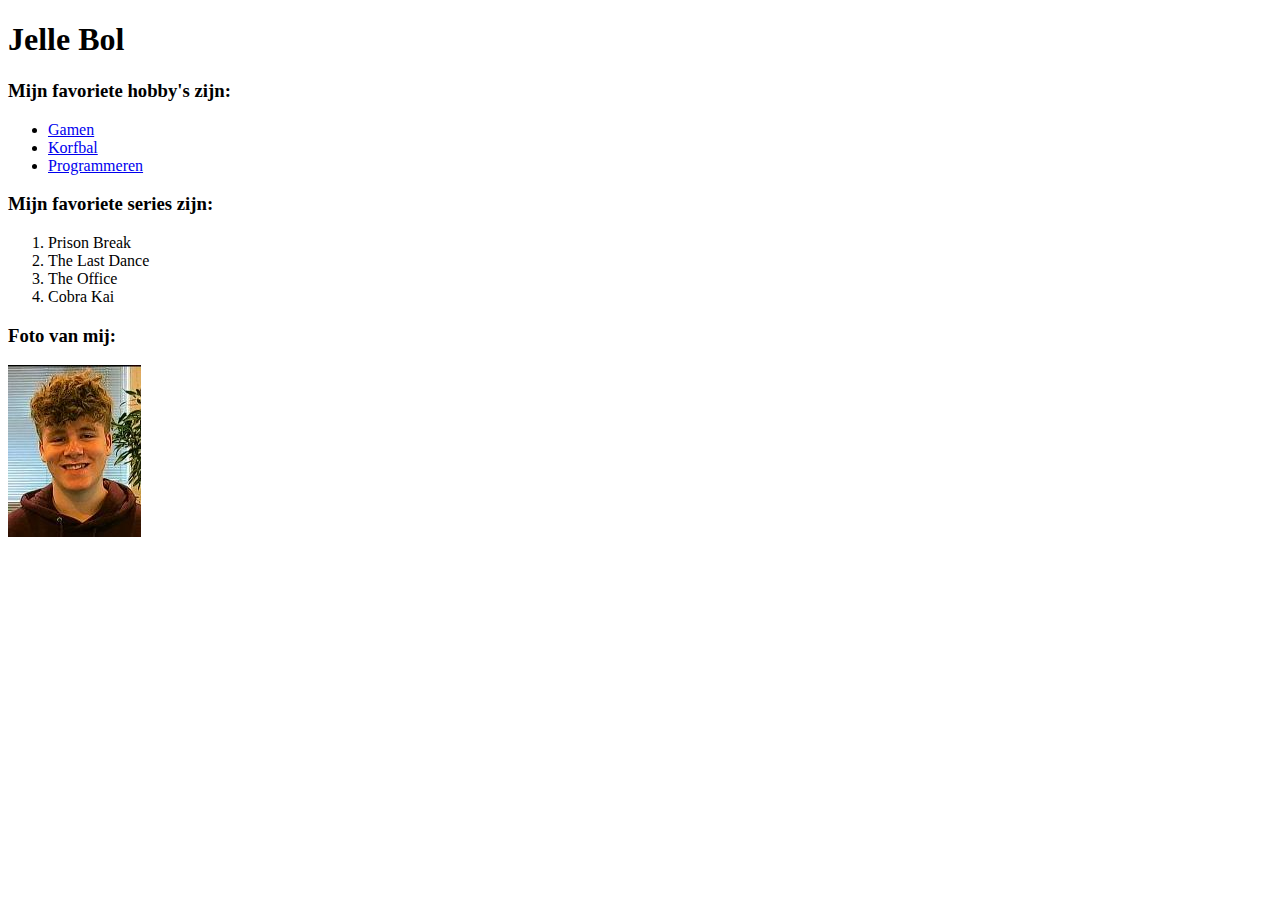
<file: 02-level/index.html>
<!DOCTYPE html>
<html>
    <head>
        <title>Jelle Bol</title>
    </head>
    <body>
        <h1>
            Jelle Bol
        </h1>
        <h3>
            Mijn favoriete hobby's zijn:
        </h3>
        <ul>
            <li><a href="https://nl.wikipedia.org/wiki/Computerspel">Gamen</a></li>
            <li><a href="https://nl.wikipedia.org/wiki/Korfbal">Korfbal</a></li>
            <li><a href="https://nl.wikipedia.org/wiki/Programmeren_(computer)">Programmeren</a></li>
        </ul>
        <h3>
            Mijn favoriete series zijn:
        </h3>
        <ol>
            <li>Prison Break</li>
            <li>The Last Dance</li>
            <li>The Office</li>
            <li>Cobra Kai</li>
        </ol>
        <h3>
            Foto van mij:
        </h3>
        <img src="foto.jpg" alt="Een foto van mij">
    </body>
</html>
</file>
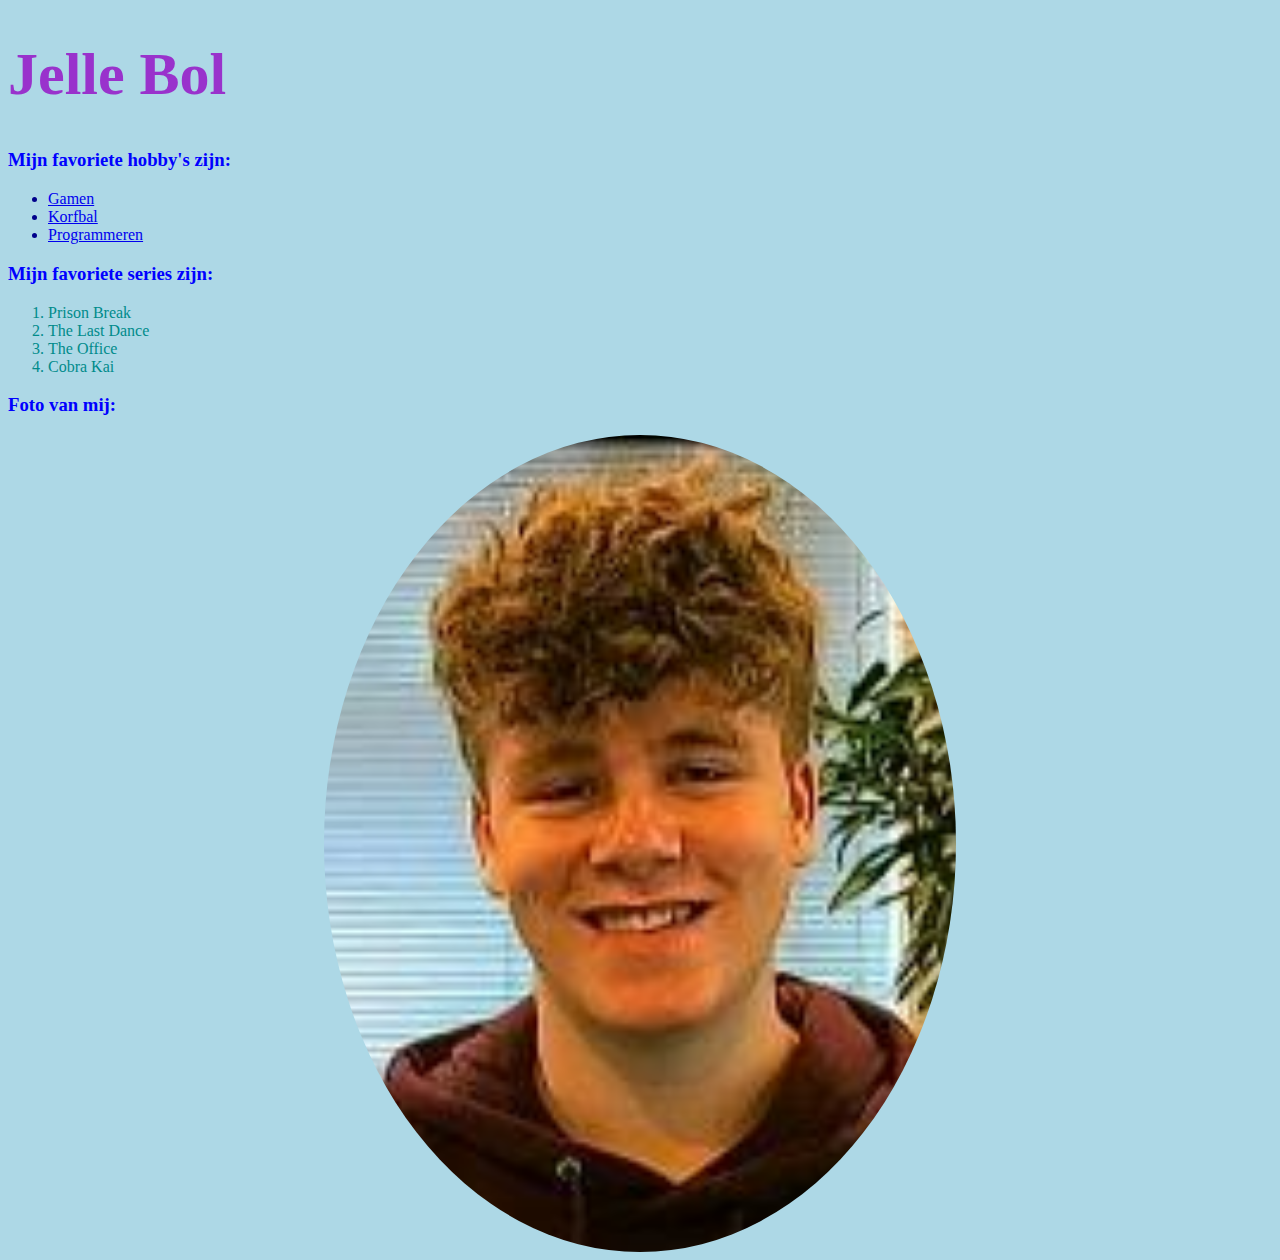
<file: 03-level/index.html>
<!DOCTYPE html>
<html>
    <head>
        <title>Jelle Bol</title>
        <link href="style.css" rel="stylesheet">
    </head>
    <body>
        <h1>
            Jelle Bol
        </h1>
        <h3>
            Mijn favoriete hobby's zijn:
        </h3>
        <ul>
            <li><a href="https://nl.wikipedia.org/wiki/Computerspel">Gamen</a></li>
            <li><a href="https://nl.wikipedia.org/wiki/Korfbal">Korfbal</a></li>
            <li><a href="https://nl.wikipedia.org/wiki/Programmeren_(computer)">Programmeren</a></li>
        </ul>
        <h3>
            Mijn favoriete series zijn:
        </h3>
        <ol>
            <li>Prison Break</li>
            <li>The Last Dance</li>
            <li>The Office</li>
            <li>Cobra Kai</li>
        </ol>
        <h3>
            Foto van mij:
        </h3>
        <img src="foto.jpg" alt="Een foto van mij">
    </body>
</html>
</file>
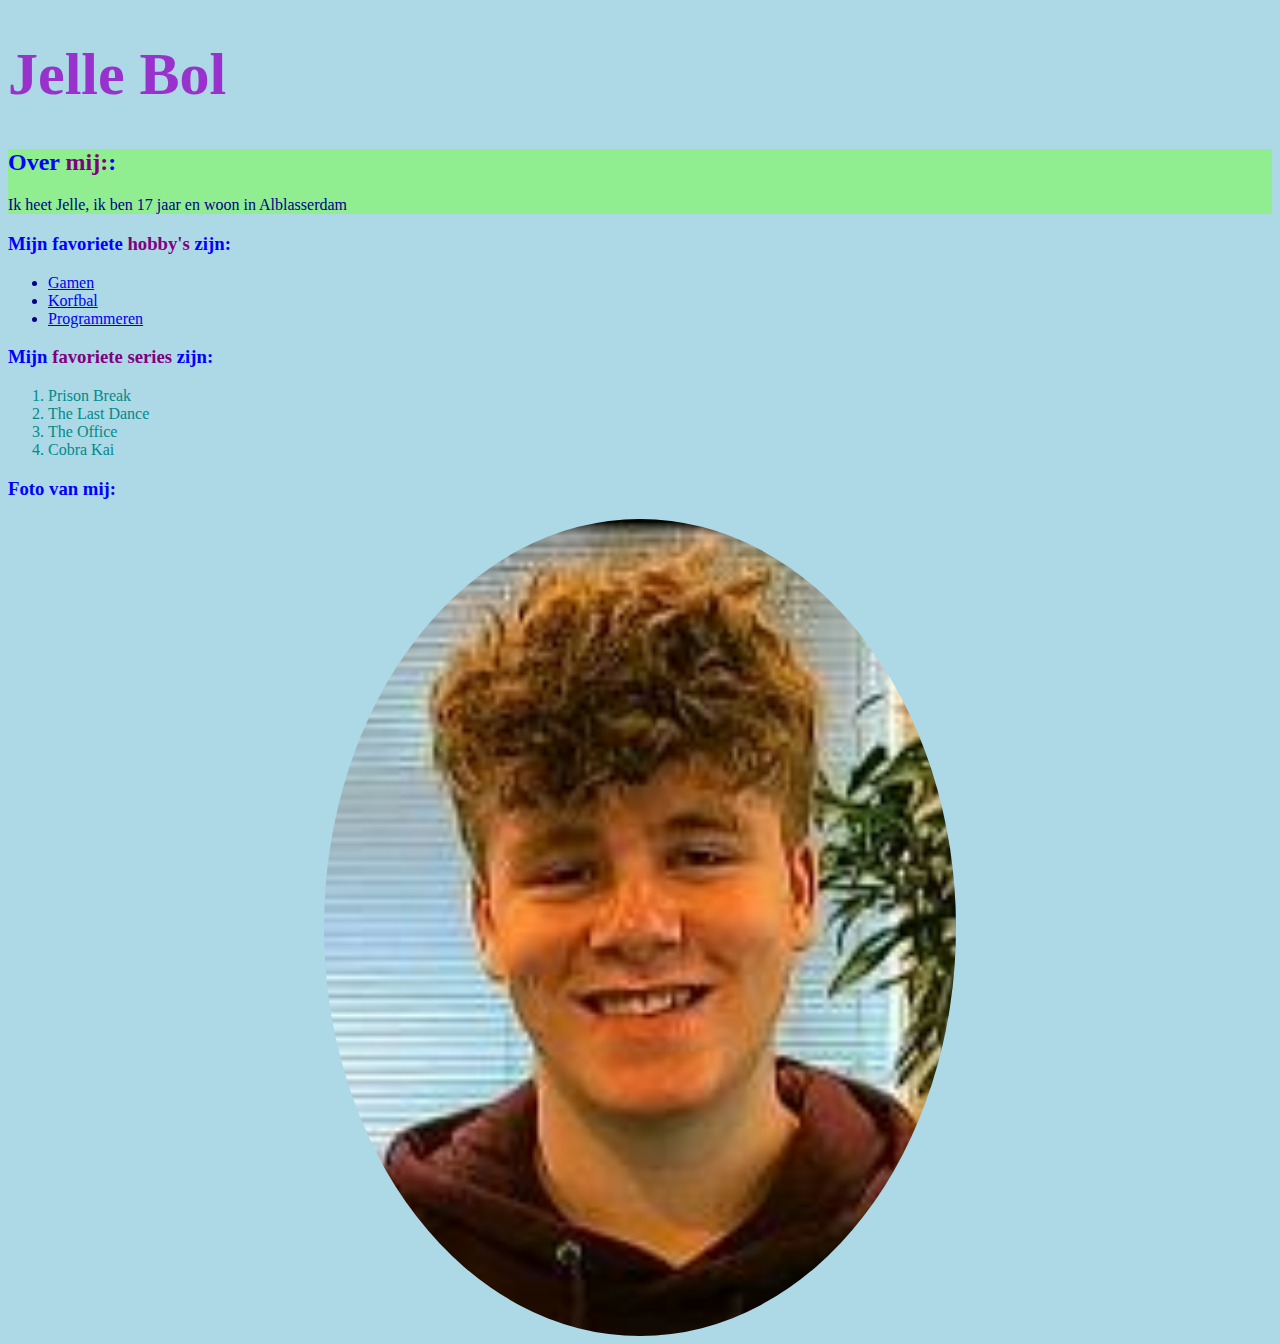
<file: 04-level/index.html>
<!DOCTYPE html>
<html>
    <head>
        <title>Jelle Bol</title>
        <link href="style.css" rel="stylesheet">
    </head>
    <body>
        <h1>
            Jelle Bol
        </h1>
        <div class="myBorder">
            <h2>Over <span style="color:purple">mij:</span>:</h2>
            <p>Ik heet Jelle, ik ben 17 jaar en woon in Alblasserdam</p>
        </div>
        <h3>
            Mijn favoriete <span style="color:purple">hobby's</span> zijn:
        </h3>
        <ul>
            <li><a href="https://nl.wikipedia.org/wiki/Computerspel">Gamen</a></li>
            <li><a href="https://nl.wikipedia.org/wiki/Korfbal">Korfbal</a></li>
            <li><a href="https://nl.wikipedia.org/wiki/Programmeren_(computer)">Programmeren</a></li>
        </ul>
        <h3>
            Mijn <span style="color:purple">favoriete series</span> zijn:
        </h3>
        <ol>
            <li>Prison Break</li>
            <li>The Last Dance</li>
            <li>The Office</li>
            <li>Cobra Kai</li>
        </ol>
        <h3>
            Foto van mij:
        </h3>
        <img src="foto.jpg" alt="Een foto van mij">
    </body>
</html>
</file>
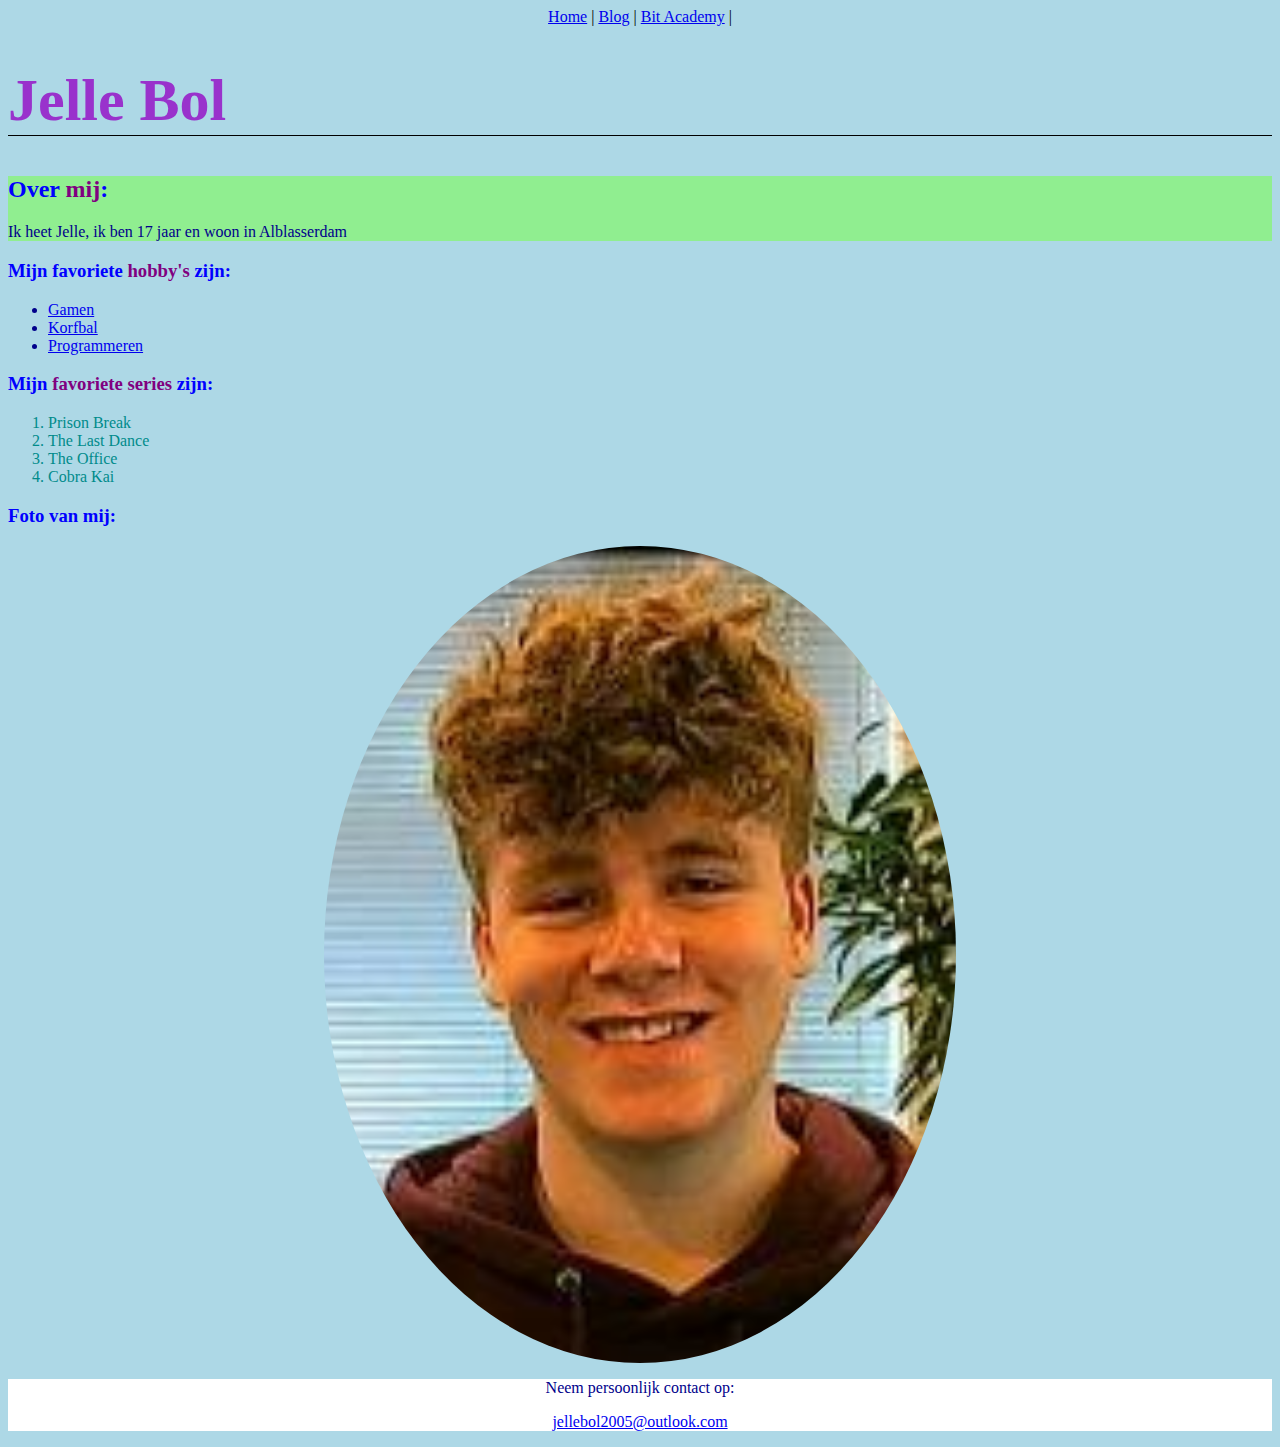
<file: 05-level/index.html>
<!DOCTYPE html>
<html>
    <head>
        <title>Jelle Bol</title>
        <link href="mystyle1.css" rel="stylesheet">
    </head>
    <body>
        <nav>
            <a href="index.html">Home</a> |
            <a href="blog.html">Blog</a> |
            <a href="https://www.bit-academy.nl">Bit Academy</a> |
        </nav>
        <h1>
            Jelle Bol
        </h1>
        <div class="myBorder">
            <h2>Over <span style="color:purple">mij</span>:</h2>
            <p>Ik heet Jelle, ik ben 17 jaar en woon in Alblasserdam</p>
        </div>
        <h3>
            Mijn favoriete <span style="color:purple">hobby's</span> zijn:
        </h3>
        <ul>
            <li><a href="https://nl.wikipedia.org/wiki/Computerspel">Gamen</a></li>
            <li><a href="https://nl.wikipedia.org/wiki/Korfbal">Korfbal</a></li>
            <li><a href="https://nl.wikipedia.org/wiki/Programmeren_(computer)">Programmeren</a></li>
        </ul>
        <h3>
            Mijn <span style="color:purple">favoriete series</span> zijn:
        </h3>
        <ol>
            <li>Prison Break</li>
            <li>The Last Dance</li>
            <li>The Office</li>
            <li>Cobra Kai</li>
        </ol>
        <h3>
            Foto van mij:
        </h3>
        <img src="foto.jpg" alt="Een foto van mij">
        <footer>
            <p>Neem persoonlijk contact op:</p>
            <p><a href="mailto:jellebol2005@outlook.com">jellebol2005@outlook.com</a></p>
          </footer>
    </body>
    
</html>
</file>
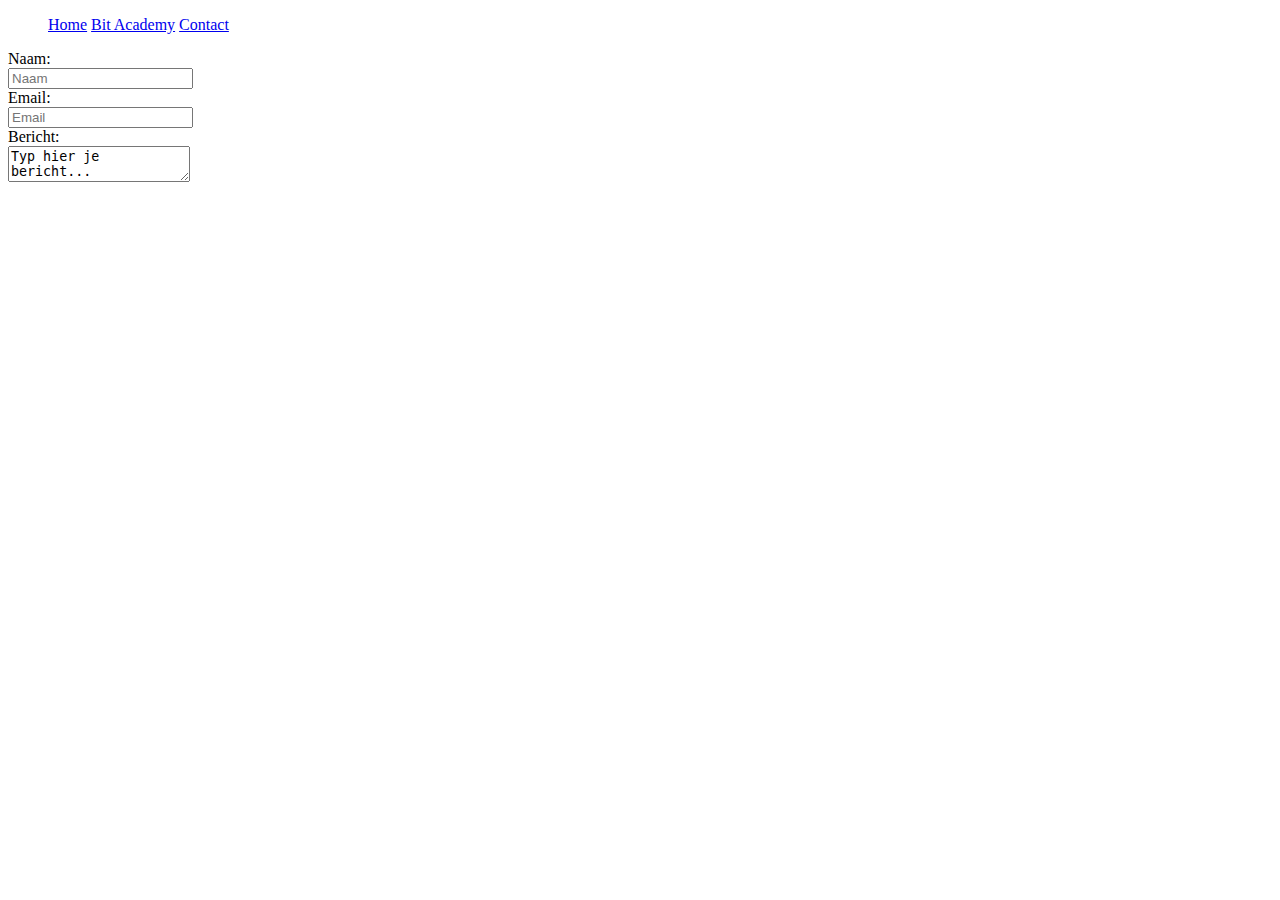
<file: 04-level/04-blokkendoos/index.html>
<!DOCTYPE html>
<html lang="en">
<head>
    <meta charset="UTF-8">
    <meta name="viewport" content="width=device-width, initial-scale=1.0">
    <title>Mijn website - contact</title>
    <link rel="stylesheet" href="style.css">
</head>
<body>
    <ul>
        <li><a href="index.html">Home</a></li>
        <li><a href="https://www.bit-academy.nl/">Bit Academy</a></li>
        <li><a href="index.html">Contact</a></li>
    </ul>
    <form action="submit">
        <label for="naam">Naam:</label>
        <input type="text" placeholder="Naam" id="naam" name="naam">
        <label for="email">Email:</label>
        <input type="email" placeholder="Email" id="email" name="naam">
        <label for="bericht">Bericht:</label>
        <textarea name="bericht" id="bericht">Typ hier je bericht...</textarea>
    </form>
</body>
</html>
</file>
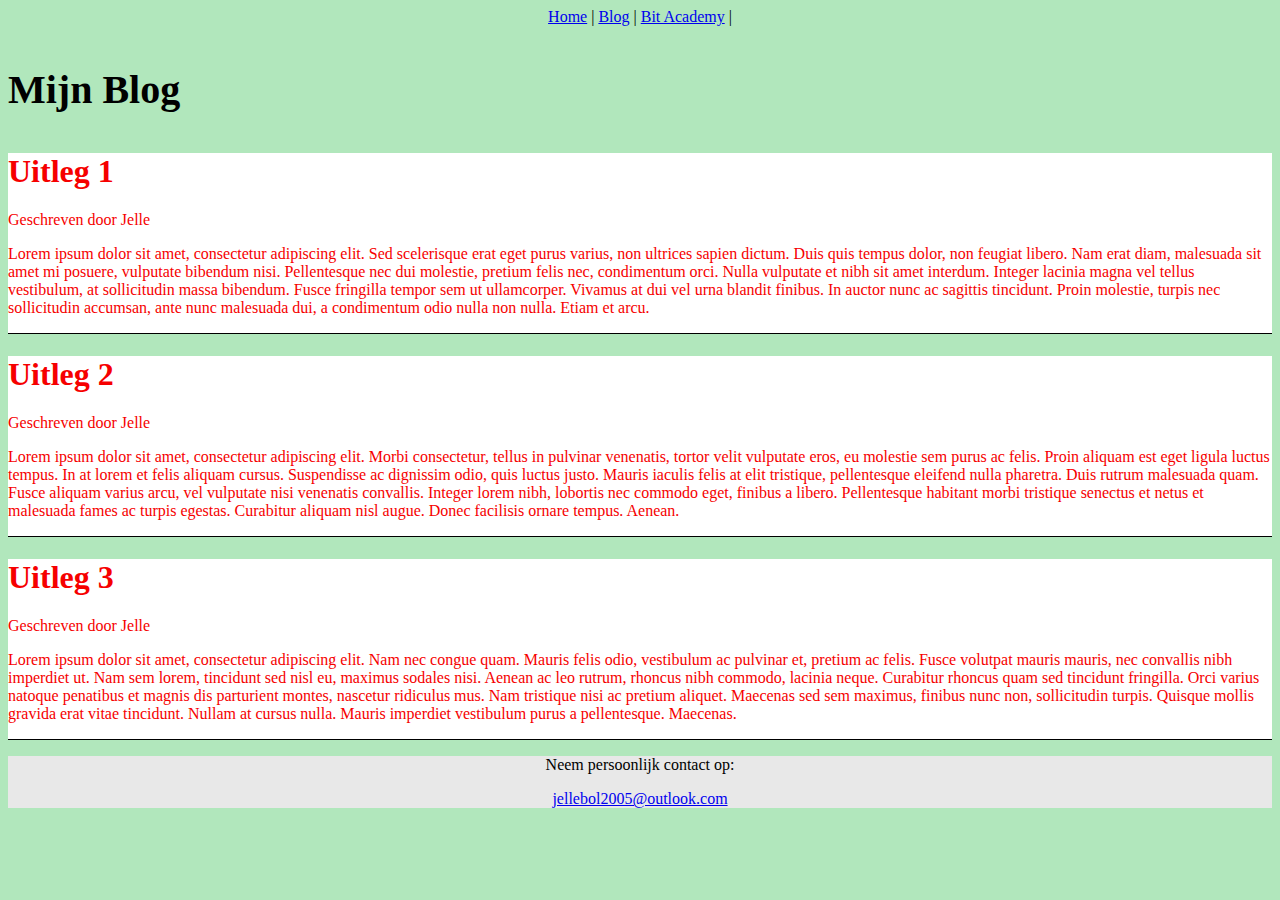
<file: 05-level/blog.html>
<!DOCTYPE html>
<html>
    <head>
        <link rel="stylesheet" href="style.css">
        <title>Mijn Blog</title>
    </head>
<section>
    <nav>
        <a href="index.html">Home</a> |
        <a href="blog.html">Blog</a> |
        <a href="https://www.bit-academy.nl">Bit Academy</a> |
    </nav>
    <h3>Mijn Blog</h3>
    <article>
        <header>
            <h1>Uitleg 1</h1>
            <p>Geschreven door Jelle</p>
            <p>Lorem ipsum dolor sit amet, consectetur adipiscing elit. Sed scelerisque erat eget purus varius, non ultrices sapien dictum. Duis quis tempus dolor, non feugiat libero. Nam erat diam, malesuada sit amet mi posuere, vulputate bibendum nisi. Pellentesque nec dui molestie, pretium felis nec, condimentum orci. Nulla vulputate et nibh sit amet interdum. Integer lacinia magna vel tellus vestibulum, at sollicitudin massa bibendum. Fusce fringilla tempor sem ut ullamcorper. Vivamus at dui vel urna blandit finibus. In auctor nunc ac sagittis tincidunt. Proin molestie, turpis nec sollicitudin accumsan, ante nunc malesuada dui, a condimentum odio nulla non nulla. Etiam et arcu.</p>
        </header>
        
    </article>
    <article>
        <header>
            <h1>Uitleg 2</h1>
            <p>Geschreven door Jelle</p>
            <p>Lorem ipsum dolor sit amet, consectetur adipiscing elit. Morbi consectetur, tellus in pulvinar venenatis, tortor velit vulputate eros, eu molestie sem purus ac felis. Proin aliquam est eget ligula luctus tempus. In at lorem et felis aliquam cursus. Suspendisse ac dignissim odio, quis luctus justo. Mauris iaculis felis at elit tristique, pellentesque eleifend nulla pharetra. Duis rutrum malesuada quam. Fusce aliquam varius arcu, vel vulputate nisi venenatis convallis. Integer lorem nibh, lobortis nec commodo eget, finibus a libero.

                Pellentesque habitant morbi tristique senectus et netus et malesuada fames ac turpis egestas. Curabitur aliquam nisl augue. Donec facilisis ornare tempus. Aenean.</p>
        </header>
        
    </article>
    <article>
        <header>
            <h1>Uitleg 3</h1>
            <p>Geschreven door Jelle</p>
            <p>Lorem ipsum dolor sit amet, consectetur adipiscing elit. Nam nec congue quam. Mauris felis odio, vestibulum ac pulvinar et, pretium ac felis. Fusce volutpat mauris mauris, nec convallis nibh imperdiet ut. Nam sem lorem, tincidunt sed nisl eu, maximus sodales nisi. Aenean ac leo rutrum, rhoncus nibh commodo, lacinia neque. Curabitur rhoncus quam sed tincidunt fringilla. Orci varius natoque penatibus et magnis dis parturient montes, nascetur ridiculus mus. Nam tristique nisi ac pretium aliquet. Maecenas sed sem maximus, finibus nunc non, sollicitudin turpis. Quisque mollis gravida erat vitae tincidunt. Nullam at cursus nulla. Mauris imperdiet vestibulum purus a pellentesque. Maecenas.</p>
        </header>
        
    </article>
    <footer>
        <p>Neem persoonlijk contact op:</p>
        <p><a href="mailto:jellebol2005@outlook.com">jellebol2005@outlook.com</a></p>
      </footer>



</section>

</html>
</file>
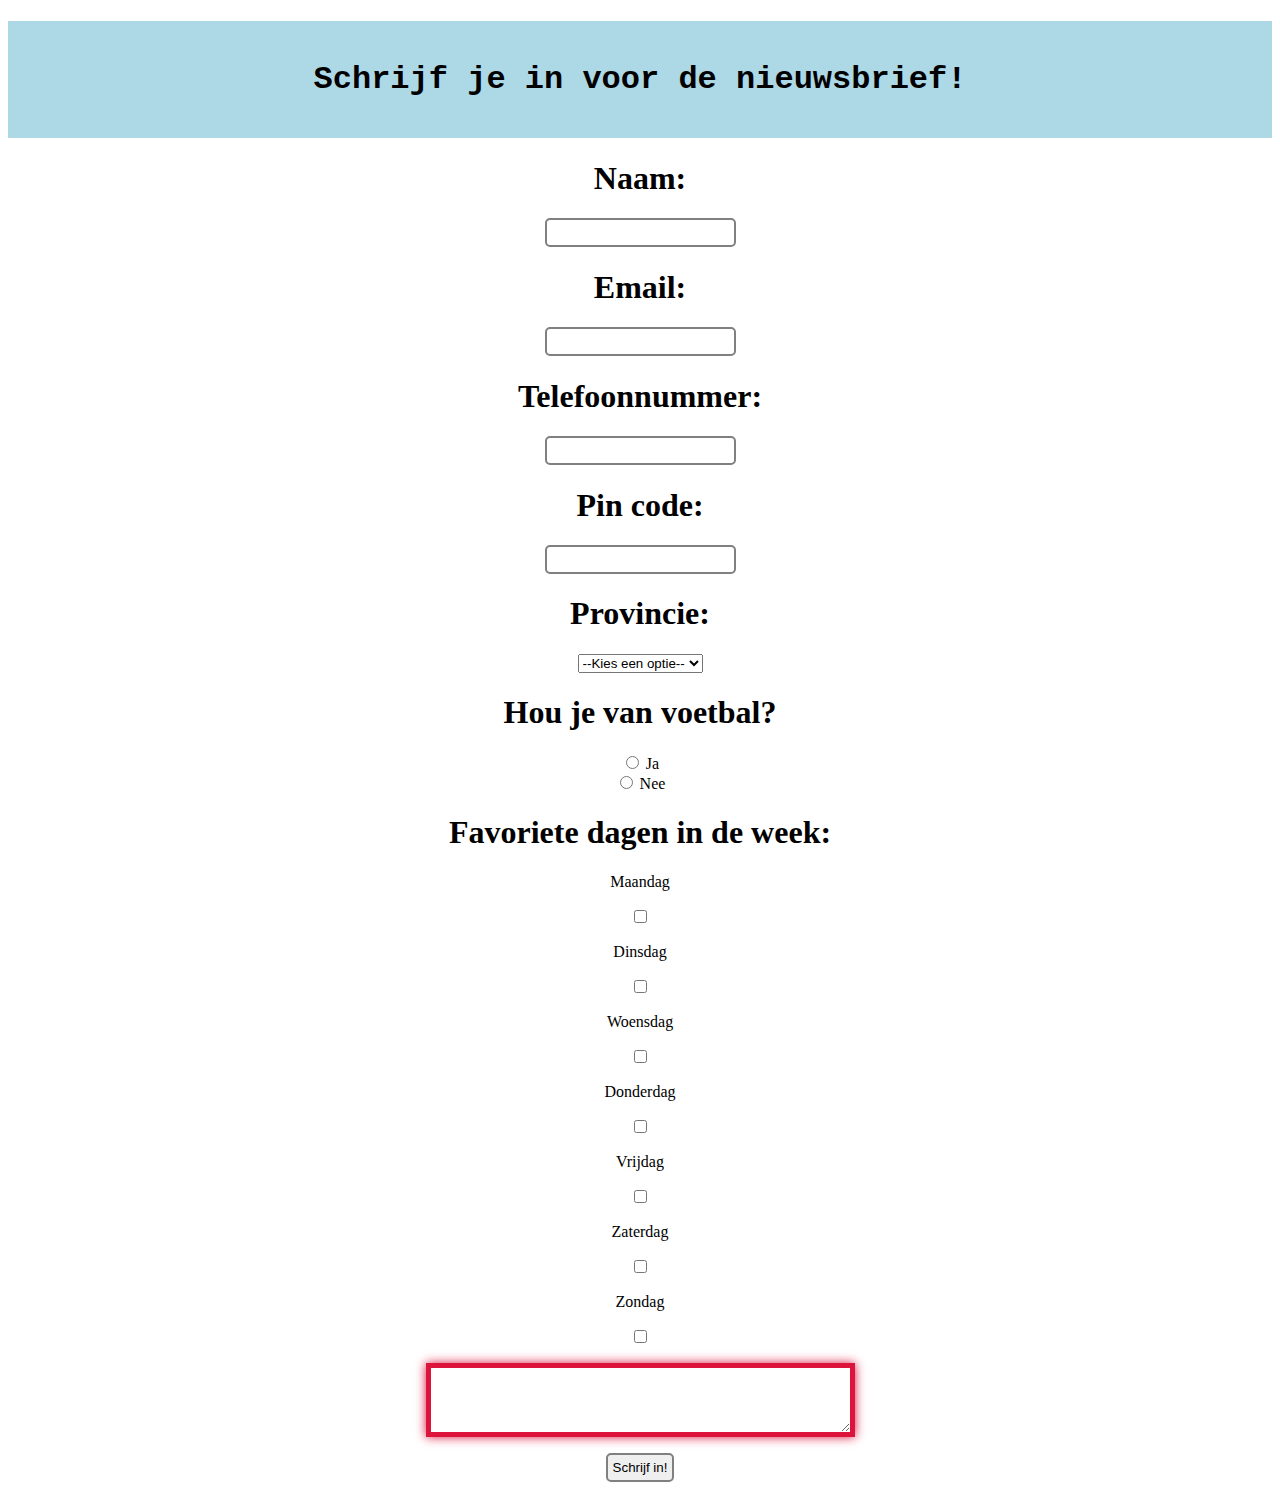
<file: 06-level/sign_up.html>
<!DOCTYPE html>
<head>
    <title>Jelle Bol</title>
    <link href="style.css" rel="stylesheet">
</head>
<body>
    <h1 id="myHeader">Schrijf je in voor de nieuwsbrief!</h1>
    <article>
        <h1>Naam:</h1>
        <form>
            <label for="email1"></label>
            <input type="text" name="email1" id="email1">
        </form>
    </article>
    <article>
        <h1>Email:</h1>
        <form>
            <label for="email2"></label>
            <input type="email" name="email2" id="email2">
        </form>
    </article>
    <article>
        <h1>Telefoonnummer:</h1>
        <form>
            <label for="email3"></label>
            <input type="number" name="email3" id="email3">
        </form>
    </article>
    <article>
        <h1>Pin code:</h1>
        <form>
            <label for="email4"></label>
            <input type="password" name="email4" id="email4">
        </form>
        
    </article>
    <article>
        <h1>Provincie:</h1>
        <form>
            <select name="pets" id="pet-select">
                <option value="">--Kies een optie--</option>
                <option value="dog">Drenthe</option>
                <option value="cat">Friesland</option>
                <option value="hamster">Flevoland</option>
                <option value="parrot">Gelderland</option>
                <option value="spider">Groningen</option>
                <option value="goldfish">Limburg</option>
                <option value="goldfish">Noord-Brabant</option>
                <option value="goldfish">Noord-Holland</option>
                <option value="goldfish">Overijsel</option>
                <option value="goldfish">Utrecht</option>
                <option value="goldfish">Zuid-Holland</option>
                <option value="goldfish">Zeeland</option>

            </select>
            
        </form>

    </article>
    <article>
        <h1>Hou je van voetbal?</h1>
        <form> 
            <input type="radio" id="ja" name="fav_language" value="Ja">
            <label for="ja">Ja</label><br>
            <input type="radio" id="nee" name="fav_language" value="Nee">
            <label for="nee">Nee</label><br>
        </form>
    </article>
    <article>
        <h1>Favoriete dagen in de week:</h1>
        
        <form>
            <p>Maandag</p>
            <input type="checkbox" id="vehicle1" name="vehicle1" value="Bike">
            <label for="vehicle1"></label><br>
        </form>
        <form>
        <p>Dinsdag</p>
            <input type="checkbox" id="vehicle2" name="vehicle2" value="Bike">
            <label for="vehicle2"></label><br>
        </form>
        <form>
        <p>Woensdag</p>
        
            <input type="checkbox" id="vehicle3" name="vehicle3" value="Bike">
            <label for="vehicle3"></label><br>
        </form>
        <form>
        <p>Donderdag</p>
        
            <input type="checkbox" id="vehicle4" name="vehicle4" value="Bike">
            <label for="vehicle4"></label><br>
        </form>
        <form>
        <p>Vrijdag</p>
        
            <input type="checkbox" id="vehicle5" name="vehicle5" value="Bike">
            <label for="vehicle5"></label><br>
        </form>
        <form>
        <p>Zaterdag</p>
        
            <input type="checkbox" id="vehicle6" name="vehicle6" value="Bike">
            <label for="vehicle6"></label><br>
        </form>
        <form>
        <p>Zondag</p>
        
            <input type="checkbox" id="vehicle7" name="vehicle7" value="Bike">
            <label for="vehicle7"></label><br>
        </form>
        <p></p>

    </article>
    <textarea id="w3review" name="w3review" rows="4" cols="50"></textarea>
    <p></p>
    <form>
        <input type="submit" value="Schrijf in!" id="submit1">
    </form>
    
</body>
</file>
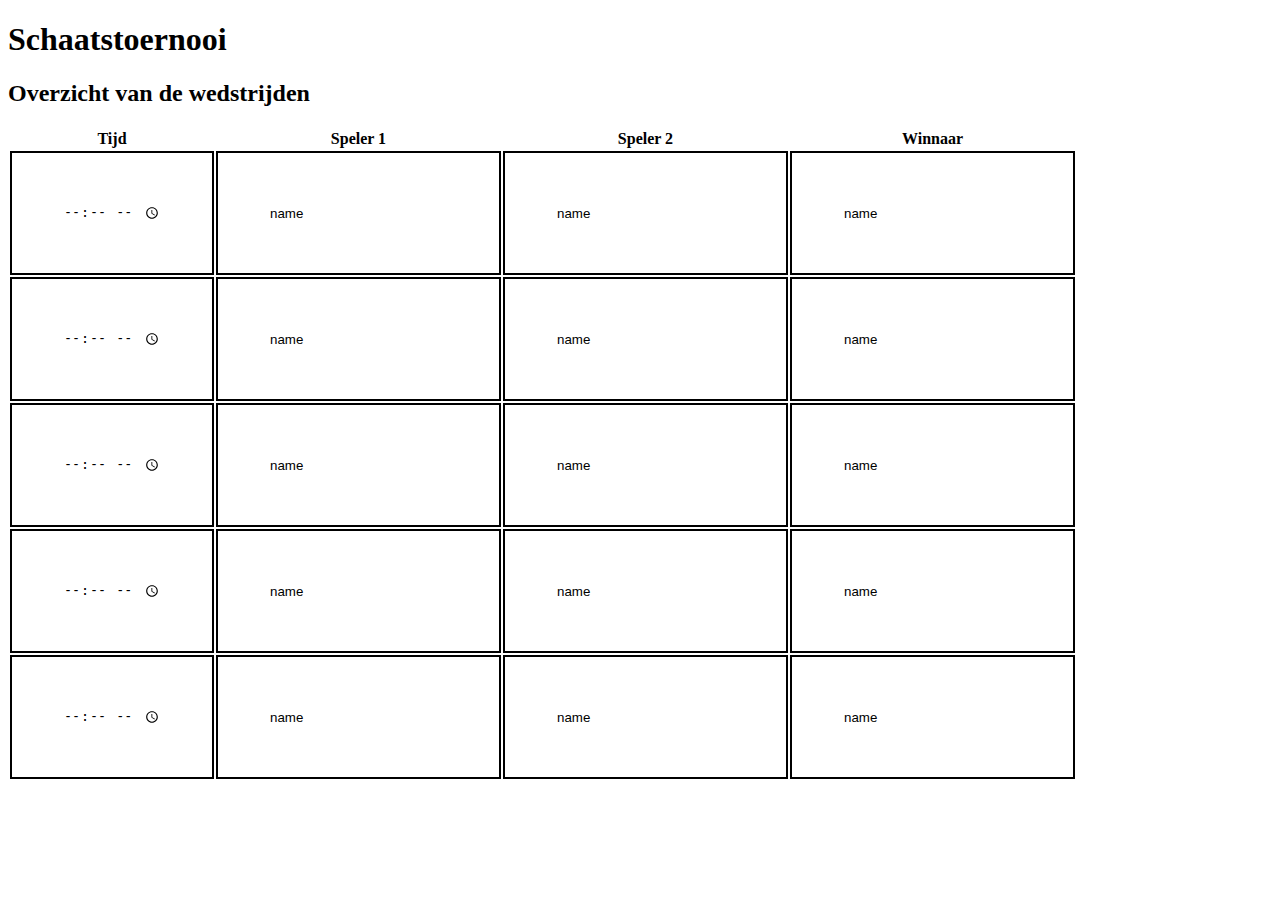
<file: 07-level/toernooi.html>
<!DOCTYPE html>
<head>
    <title>Mijn toernooi</title>
    <link href="style.css" rel="stylesheet">
</head>
<body>
    <h1>Schaatstoernooi</h1>
    <p></p>
    <h2>Overzicht van de wedstrijden</h2>
    <table>
            <tr>
                <th>Tijd</th>
                <th>Speler 1</th>
                <th>Speler 2</th>
                <th>Winnaar</th>
            </tr>
            <tr>
                <td><input type="time"></td>
                <td><input type="text" value="name"></td>
                <td><input type="text" value="name"></td>
                <td><input type="text" value="name"></td>
            </tr>
            <tr>
                <td><input type="time"></td>
                <td><input type="text" value="name"></td>
                <td><input type="text" value="name"></td>
                <td><input type="text" value="name"></td>
            </tr>
            <tr>
                <td><input type="time"></td>
                <td><input type="text" value="name"></td>
                <td><input type="text" value="name"></td>
                <td><input type="text" value="name"></td>
            </tr>
            <tr>
                <td><input type="time"></td>
                <td><input type="text" value="name"></td>
                <td><input type="text" value="name"></td>
                <td><input type="text" value="name"></td>
            </tr>
            <tr>
                <td><input type="time"></td>
                <td><input type="text" value="name"></td>
                <td><input type="text" value="name"></td>
                <td><input type="text" value="name"></td>
            </tr>

    </table>
</body>
</file>
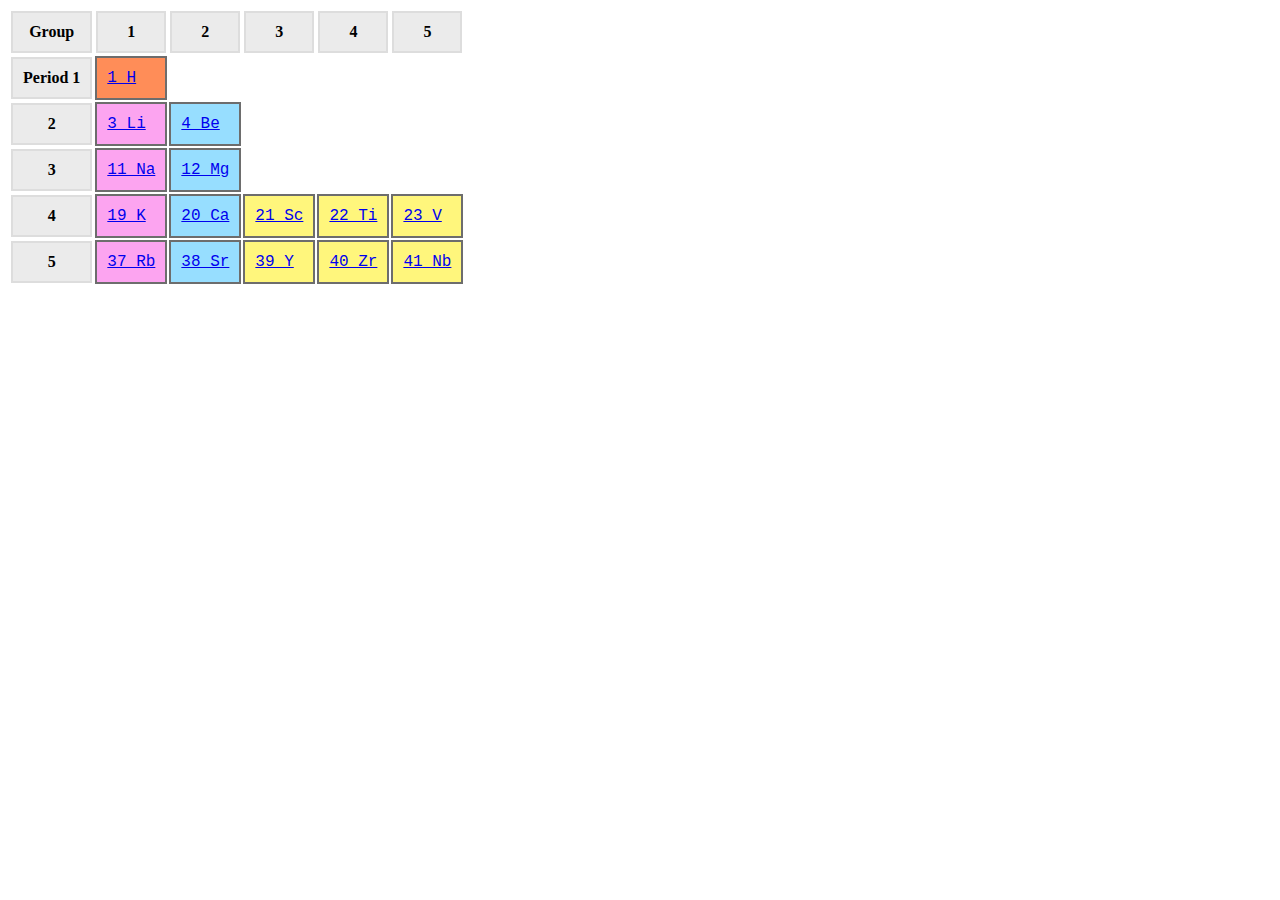
<file: 08-level/periodic_table.html>
<!DOCTYPE html>
<head>
    <title>Periodic table</title>
    <link href="style.css" rel="stylesheet">
</head>
<body>
    <table>
        <tr>
            <th><span class="groep_1">Group</span></th>
            <th><span class="groep_1">1</span></th>
            <th><span class="groep_1">2</span></th>
            <th><span class="groep_1">3</span></th>
            <th><span class="groep_1">4</span></th>
            <th><span class="groep_1">5</span></th>
        </tr>
        <tr>
            <th><span class="groep_1">Period 1</span></th>
            <td class="oranje_1"><a href="https://nl.wikipedia.org/wiki/Waterstof_(element)">1 H</a></td>
        </tr>
        <tr>
            <th><span class="groep_1">2</span></th>
            <td class="paars_1"><a href="https://nl.wikipedia.org/wiki/Lithium_(element)">3 Li</a></td>
            <td class="blauw_1"><a href="https://nl.wikipedia.org/wiki/Beryllium">4 Be</a></td>
        </tr>
        <tr>
            <th><span class="groep_1">3</span></th>
            <td class="paars_1"><a href="https://nl.wikipedia.org/wiki/Natrium">11 Na</a></td>
            <td class="blauw_1"><a href="https://nl.wikipedia.org/wiki/Magnesium">12 Mg</a></td>
        </tr>
        <tr>
            <th><span class="groep_1">4</span></th>
            <td class="paars_1"><a href="https://nl.wikipedia.org/wiki/Kalium">19 K</a></td>
            <td class="blauw_1"><a href="https://nl.wikipedia.org/wiki/Calcium">20 Ca</a></td>
            <td class="geel_1"><a href="https://nl.wikipedia.org/wiki/Scandium">21 Sc</a></td>
            <td class="geel_1"><a href="https://nl.wikipedia.org/wiki/Titanium">22 Ti</a></td>
            <td class="geel_1"><a href="https://nl.wikipedia.org/wiki/Vanadium">23 V</a></td>
        </tr>
        <tr>
            <th><span class="groep_1">5</span></th>
            <td class="paars_1"><a href="https://nl.wikipedia.org/wiki/Rubidium">37 Rb</a></td>
            <td class="blauw_1"><a href="https://nl.wikipedia.org/wiki/Strontium">38 Sr</a></td>
            <td class="geel_1"><a href="https://nl.wikipedia.org/wiki/Yttrium">39 Y</a></td>
            <td class="geel_1"><a href="https://nl.wikipedia.org/wiki/Zirkonium">40 Zr</a></td>
            <td class="geel_1"><a href="https://nl.wikipedia.org/wiki/Niobium">41 Nb</a></td>
        </tr>

    </table>

</body>
</file>
<file: 03-level/style.css>
h1 {
    color: darkorchid;
    font-size: 60px
}

h3 {
    color: blue;
}

ul {
    color: darkblue;
}

ol {
    color: darkcyan;
}

body {
    background-color: lightblue;
  }

img {
    display: block;
    margin-left: auto;
    margin-right: auto;
    width: 50%;
    border-radius: 50%
  }
</file>
<file: 04-level/style.css>
h1 {
    color: darkorchid;
    font-size: 60px
}

h3 {
    color: blue;
}

ul {
    color: darkblue;
}

ol {
    color: darkcyan;
}

body {
    background-color: lightblue;
  }

img {
    display: block;
    margin-left: auto;
    margin-right: auto;
    width: 50%;
    border-radius: 50%
  }

.myBorder {
    background-color: lightgreen;    
  }

h2 {
    color: blue;
}

p {
    color: darkblue;
}
</file>
<file: 05-level/mystyle1.css>
h1 {
    color: darkorchid;
    border-bottom: 1px solid black;
    font-size: 60px
}

h3 {
    color: blue;
}

ul {
    color: darkblue;
}

ol {
    color: darkcyan;
}

body {
    background-color: lightblue;
  }

img {
    display: block;
    margin-left: auto;
    margin-right: auto;
    width: 50%;
    border-radius: 50%
  }

.myBorder {
    background-color: lightgreen;    
  }

h2 {
    color: blue;
}

p {
    color: darkblue;
}

nav {
    text-align:center;
  }

footer {
    text-align:center;
    background-color: rgb(255, 255, 255);
  }
</file>
<file: 04-level/04-blokkendoos/style.css>
label {
    display: block;
  }

li {
    display: inline;
  }
</file>
<file: 05-level/style.css>
article {
    color:rgb(0, 11, 223);
    background-color: rgb(255, 255, 255);
  }

header {
    color:rgb(246, 0, 0);
    border-bottom: 1px solid black;
  }
body {
    background-color: rgb(177, 231, 188);
  }

h3 {
  font-size: 40px;
  }

nav {
  text-align:center;
}

footer {
  text-align:center;
  background-color: rgb(232, 232, 232);
}
</file>
<file: 06-level/style.css>
#myHeader {
    background-color: lightblue;
    color: black;
    padding: 40px;
    text-align: center;
    font-family: 'Courier New', Courier, monospace
  }


#email1 {
    border: 2px solid gray;
    border-radius: 5px;
    padding: 5px;
}

#submit1 {
    border: 2px solid gray;
    border-radius: 5px;
    padding: 5px;
}

article {
    text-align: center;
    
}

#email2 {
    border: 2px solid gray;
    border-radius: 5px;
    padding: 5px;
}

#email3 {
    border: 2px solid gray;
    border-radius: 5px;
    padding: 5px;
}

#email4 {
    border: 2px solid gray;
    border-radius: 5px;
    padding: 5px;
}

#vehicle1 {
    text-align: center;
}

h1 {
    text-align: center;
}


form {
    text-align: center;
}

#w3review {
    display: block;
    margin-left: auto;
    margin-right: auto;
    border-style: solid;
    border-color: crimson;
    box-shadow: 0 0 10px crimson;
    border-width: 5px;
}

#w3review:focus {
    outline: none !important;
    border-color: green;
    box-shadow: 0 0 10px green;
    border-width: 5px;
}
</file>
<file: 07-level/style.css>
td {
    padding: 50px;
    border: 2px solid #000000;
}

input {
    border:0;
}
</file>
<file: 08-level/style.css>
.groep_1 {

    background-color:rgba(228, 228, 228, 0.734);
    padding: 10px;
    border: 2px solid #dddddd;
    display: grid
}

.oranje_1 {

    background-color:rgb(255, 141, 88);
    padding: 10px;
    border: 2px solid #6d6d6d;
    table-layout: fixed;
    font-family: 'Courier New', Courier, monospace;
}

.paars_1 {

    background-color:rgba(250, 119, 233, 0.668);
    padding: 10px;
    border: 2px solid #6d6d6d;
    table-layout: fixed;
    font-family: 'Courier New', Courier, monospace;
}

.blauw_1 {

    background-color:rgba(99, 206, 255, 0.668);
    padding: 10px;
    border: 2px solid #6d6d6d;
    font-family: 'Courier New', Courier, monospace;
    table-layout: fixed;
}

.geel_1 {

    background-color:rgba(255, 242, 59, 0.668);
    padding: 10px;
    border: 2px solid #6d6d6d;
    font-family: 'Courier New', Courier, monospace;
    table-layout: fixed;
}

.blauw_1:hover {
    background-color: rgb(1, 99, 218);
    cursor: pointer;
  }

.geel_1:hover {
    background-color: rgb(113, 145, 0);
    cursor: pointer;
  }  

.paars_1:hover {
    background-color: rgb(109, 1, 111);
    cursor: pointer;
  } 

.oranje_1:hover {
    background-color: rgb(145, 85, 0);
    cursor: pointer;
  }
</file>
